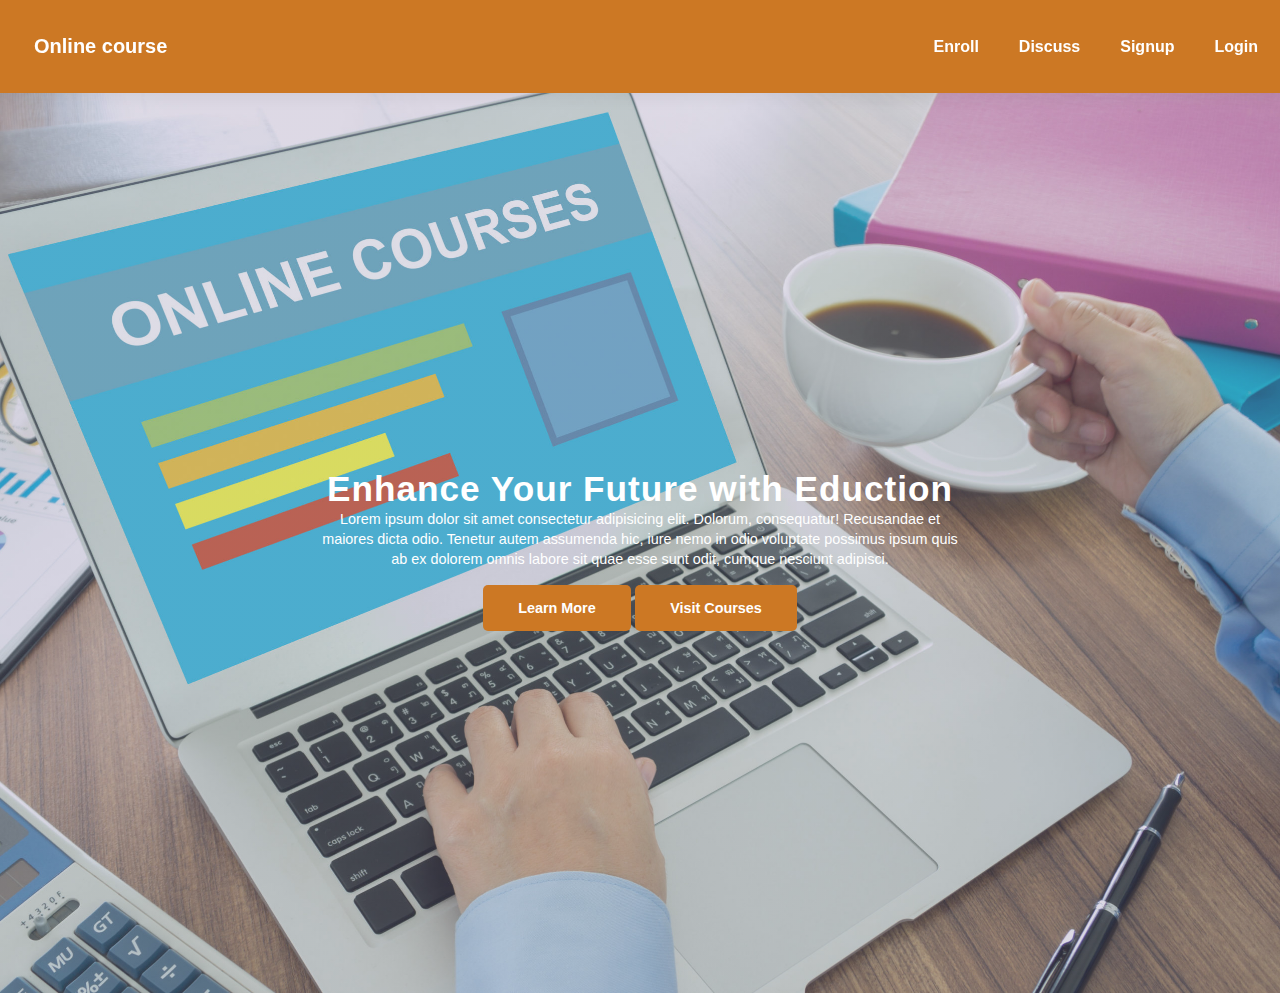
<file: index.html>
<!DOCTYPE html>
<html lang="en">
<head>
    <meta charset="UTF-8">
    <meta name="viewport" content="width=device-width, initial-scale=1.0">
   <link rel="stylesheet" href="./style.css">
   <link href="https://cdn.jsdelivr.net/npm/bootstrap@5.0.2/dist/css/bootstrap.min.css" rel="stylesheet"
   integrity="sha384-EVSTQN3/azprG1Anm3QDgpJLIm9Nao0Yz1ztcQTwFspd3yD65VohhpuuCOmLASjC" crossorigin="anonymous">
   <link rel="stylesheet" href="https://cdnjs.cloudflare.com/ajax/libs/font-awesome/6.4.2/css/all.min.css">

</head>
    <title>online course</title>
</head>
<body>
      <!-- ============navbar start========= -->
      <section id="header">
        <a href="#"class="logo">Online course</a>
        <div>
          <ul id="navbar">
            <li><a href="./enroll/enroll.html">Enroll</a></li>
            <li><a href="./discuss/discus.html">Discuss</a> </li>
            <li><a href="./signup/signup.html">Signup</a></li>
            <li><a href="./login/login.html">Login</a></li>
    
            <a href="#" id="close"><i class="fa-solid fa-xmark"></i></a>
          </ul>
        </div>
        <div id="mobile">
          <i id="bar" class="fa-solid fa-bars"></i>
        </div>
      </section>
      <!-- ============navbar end======== -->
       <!-- ============home section======== -->
           
    <section id="home">
        <h2>Enhance Your Future with Eduction</h2>
        <p>Lorem ipsum dolor sit amet consectetur adipisicing elit. Dolorum, consequatur! Recusandae et maiores dicta
            odio. Tenetur autem assumenda hic, iure nemo in odio voluptate possimus ipsum quis ab ex dolorem omnis
            labore sit quae esse sunt odit, cumque nesciunt adipisci.</p>
        <div class="btn">
            <a href="#" class="blue">Learn More</a>
            <a href="#" class="yellow">Visit Courses</a>
        </div>
    </section>
        <!-- ============home end======== -->
  
<script src="./app.js"></script>
<script src="https://cdn.jsdelivr.net/npm/bootstrap@5.0.2/dist/js/bootstrap.bundle.min.js"
        integrity="sha384-MrcW6ZMFYlzcLA8Nl+NtUVF0sA7MsXsP1UyJoMp4YLEuNSfAP+JcXn/tWtIaxVXM"
        crossorigin="anonymous"></script>
</body>
</html>
</file>
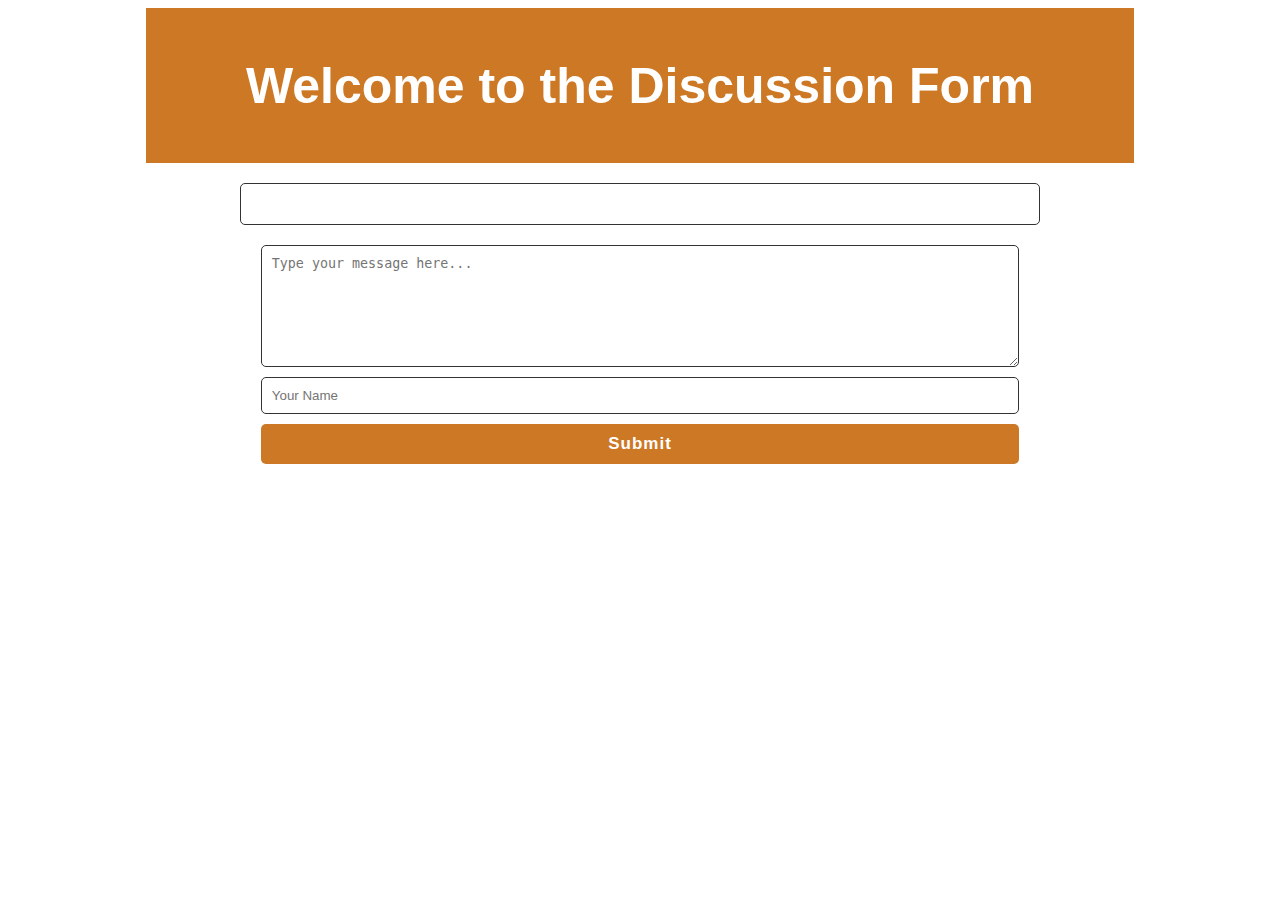
<file: discuss/discus.html>
<!DOCTYPE html>
<html lang="en">
<head>
    <meta charset="UTF-8">
    <meta name="viewport" content="width=device-width, initial-scale=1.0">
    <link rel="stylesheet" href="./discuss.css">
</head>
<body>
   <!-- navbar -->
    <section  id="navbar">
        <nav class="navbar">
            <div class="heading">
                <h1>Welcome to the Discussion Form</h1>       
</div>
</nav>
</section>
    <!-- submit form -->
    <div class="discussion-container" id="discussion-container">

    </div>
     <!-- input  box -->
    <form id="discussion-form">
        <textarea id="message" placeholder="Type your message here..."></textarea>
        <input type="text" id="username" placeholder="Your Name" />
        <input type="submit" value="Submit" />
    </form>

      
    <script src="./discuss.js"></script>
</body>
</html>
</file>
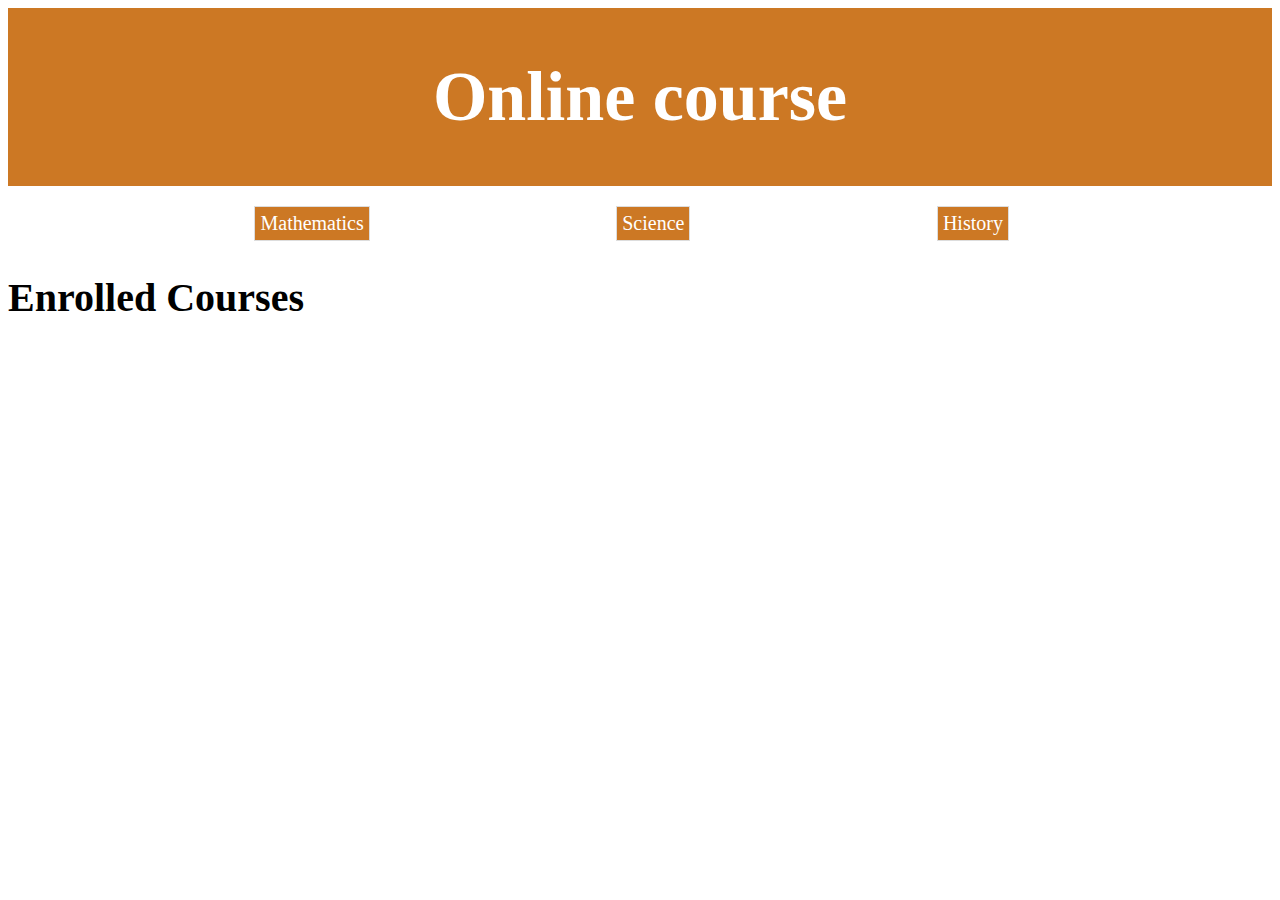
<file: enroll/enroll.html>
<!DOCTYPE html>
<html lang="en">
<head>
    <meta charset="UTF-8">
    <meta name="viewport" content="width=device-width, initial-scale=1.0">
     <link rel="stylesheet" href="./enroll.css">    
</head>
<body>
    <section  id="navbar">
        <nav class="navbar">
            <div class="heading">
                <h1>Online course</h1>         
</div>
</nav>
</section>
   <!-- ------course button------ -->
    <div class="courses" id="courses">
        <div class="course" data-course-id="1">Mathematics</div>
        <div class="course" data-course-id="2">Science</div>
        <div class="course" data-course-id="3">History</div>
    </div>
     <!-- enroll heading----- -->
    <div id="enrolled-courses">
        <h2>Enrolled Courses</h2>
        <ol id="enrolled-list"></ol>
    </div>
      <!-- course assignment name------- -->
    <div class="course-info" id="course-info">
        <h4>Course: <span id="course-name"></span></h4>
        <h3>Course Materials</h3>
        <ol id="course-materials"></ol>
        <h3>Assignments</h3>
        <ol id="assignments"></ol>
    </div>

    <script src="./enroll.js"></script>
</body>
</html>
</file>
<file: style.css>
*{
    margin: 0;
    padding: 0;
    box-sizing: border-box;
    font-family:'Lucida Sans', 'Lucida Sans Regular', 'Lucida Grande', 'Lucida Sans Unicode', Geneva, Verdana, sans-serif;
}
body{
    color: azure;
}
 /* =======Header-start======= */
 #header {
    display: flex;
    align-items: center;
    justify-content: space-between;
    padding: 3px 2px;
    background: rgb(204, 120, 36);
    box-shadow: 0 5px 15px rgba(22, 22, 22, 0.06);
    z-index: 999;
    position: sticky;
    top: 0;
    left: 0;
}
.logo{
 padding: 2rem;
 font-size: 20px;
 font-weight: 600;
 text-decoration: none;
 color: #fff;
}
#navbar {
    display: flex;
    align-items: center;
   justify-content: center;
}  
#navbar li {
    list-style: none;
    padding: 0 20px;
    position: relative;
} 
#navbar li a {
    text-decoration: none;
    font-size: 16px;
    font-weight: 600;
    color: #fff;
    transition: 0.3s ease;
} 
#mobile {
    display: none;
    align-items: center;

}
#close{
    display: none;
}


/*====== navbar end==== */

/* ====home==== */
#home{
    background-image: linear-gradient(rgba(145, 142, 173, 0.3),rgba(145, 142, 173, 0.3))
    ,url('./R.jpg');
    width: 100%;
    height: 100vh;
    background-size: cover;
    background-position: center;
    background-repeat: no-repeat;
    display: flex;
    flex-direction: column;
    justify-content: center;
    align-items: center;
    text-align: center;
}
#home h2{
    color: #fff;
    font-size: 2.2rem;
    letter-spacing: 1px;
}
#home p{
    color: #fff;
    font-size: 0.9rem;
    width: 50%;
    line-height: 20px;
}
#home .btn{
    margin-top: 30px;
}
#home a{
    text-decoration: none;
    font-size: 0.9rem;
    padding: 15px 35px;
    background-color: #fff;
    font-weight: 600;
    border-radius: 5px;
    transition: 0.5s ease;
}
#home a.blue{
    color: #fff;
    background-color: rgb(204, 120, 36);
}
#home a.blue:hover{
    color:rgb(204, 120, 36);
    background-color:#fff;
}
#home a.yellow{
    color: #fff;
    background-color: rgb(204, 120, 36);
}
#home a.yellow:hover{
    color: rgb(204, 120, 36);
    background-color:#fff;
}

@media (max-width:540px) {
    .header.navbar{
       position: absolute;
        top: 90%; left: 0; right:0;
        background: #fff;
    } 
    .header.navbar a{
        display: inline-flex;
        font-size: 2.2rem;
        margin: 0;
        padding: 1.3rem 1rem;
    }
}
@media (max-width:767px) {
#navbar {
    display: flex;
    flex-direction: column;
    align-items:flex-start;
    justify-content:flex-start;
    position: fixed;
    top: 0;
    right:-300px;
    height: 100vh;
    width: 300px;
    background-color: black;
    box-shadow: 0 40px 60px rgba(0, 0, 0,0.1);
    padding: 80px 0 0 10px;
    transition: 0.3s;
} 
#navbar.active{
    right:0px;
}
#navbar li {
margin-bottom: 25px;
} 
#mobile {
    display: flex;
    align-items: center;
}
#mobile i{
    color: #fff;
    font-size: 24px;
    padding-left: 20px;
}
#close {
    display: initial;
    position: absolute;
    top: 30px;
    left: 30px;
    color: #fff;
    font-size: 24px;
    border: none;
}
}
</file>
<file: discuss/discuss.css>
body {
    font-family: Arial, sans-serif;
    display: flex;
    flex-direction: column;
    align-items: center;
}
.navbar{
    color: #fff;
    background-color:rgb(204, 120, 36);
    display: flex;
    justify-content: space-between;
    padding-left: 100px;
    padding-right:100px ;
    padding-top: 15px;
    padding-bottom: 15px;
}
.navbar .heading{
    display: flex;
    justify-content: center;
    align-items: center;
    font-size:25px;
}
.discussion-container {
    width: 60%;
    border: 1px solid #333;
    border-radius: 5px;
    padding: 20px;
    margin-top: 20px;
}

.message {
    border-bottom: 1px solid #333;
    padding: 10px 0;
}

form {
    width: 60%;
    margin-top: 20px;
    display: flex;
    flex-direction: column;
}

textarea {
    height: 100px;
    margin-bottom: 10px;
    border-radius: 5px;
    border: 1px solid #333;
    padding: 10px;
}

input[type="text"] {
    margin-bottom: 10px;
    padding: 10px;
    border-radius: 5px;
    border: 1px solid #333;
}

input[type="submit"]{
    padding: 10px;
    border-radius: 5px;
    border: none;
    background-color:rgb(204, 120, 36);
    color: white;
    cursor: pointer;
    font-size: 17px;
    letter-spacing: 1px;
    font-weight: 600;
}
</file>
<file: enroll/enroll.css>
h2{
     font-size: 40px;
       }
       h4{
        font-size: 40px;
          }
      
       .courses {
            display: flex;
            margin-right: 35%;

        }

        .course {
            display: flex;
            border: 1px solid #ddd;
            padding: 5px;
            margin-left:30%;
            cursor: pointer;
            font-size: 20px;
            margin-top: 20px;
            background-color: rgb(204, 120, 36);
            color: #fff;

            
        }
        .course-materials{
            margin-left: 50%;
        }

        #enrolled-courses {
            margin-top: 20px;
            margin-right: 35%;
            font-size: 20px;

        }
        .navbar .heading{
            display: flex;
            justify-content: center;
            align-items: center;
            font-size:35px;
        }
        .navbar{
            color: #fff;
            background-color:rgb(204, 120, 36);
            display: flex;
            justify-content: center;
            padding-left: 100px;
            font-size:35px;
            padding-right:100px ;
            padding-top: 2px;
            padding-bottom: 2px;
        }        

        .course-info {
            display: none;
        }
</file>
